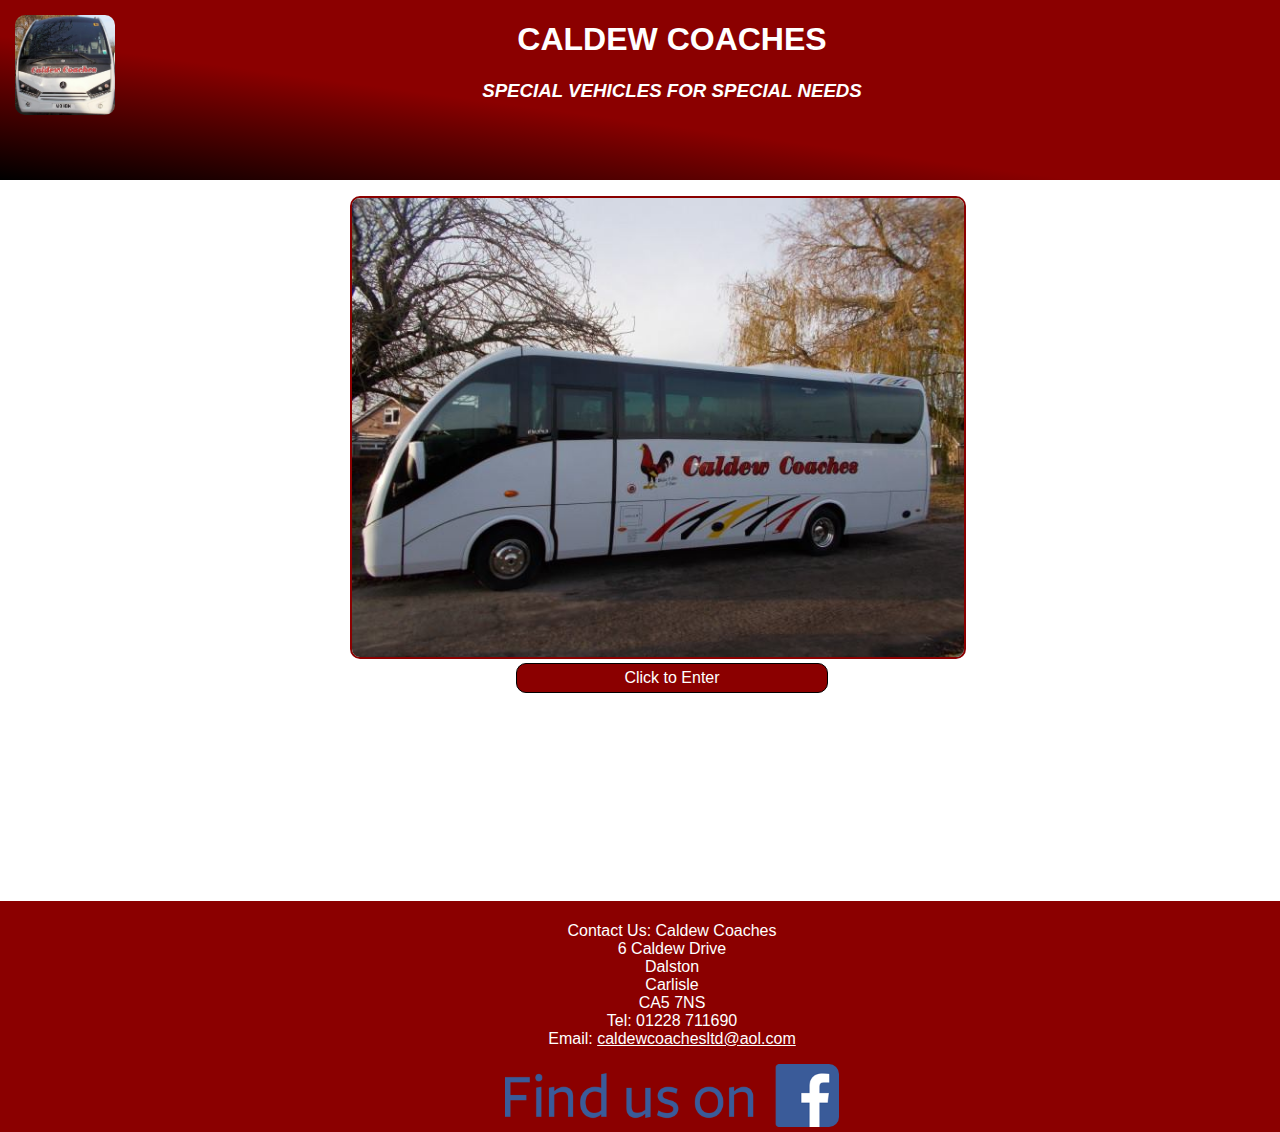
<file: index.html>
<!DOCTYPE html>
<html lang="en">
  <head>
    <meta charset="utf-8">
    <meta name="viewport" content="width=device-width"/><!--so the media query recognises device width-->
    <title>Caldew Coaches</title>
    <link rel="stylesheet" href="style.css">
  </head>
  <body>
    <header>
      <h1>Caldew Coaches</h1>
      <h3>Special Vehicles for Special Needs</h3>
      <a href="about us.html"><img id="logo" src="bus4.png" alt="Bus"></a>
    </header>
    <section><!--used different element tag to seperate from article-->
      <a href="about us.html"><figure>
        <img src="bus1.jpg" alt="Click to Enter">
        <figcaption id="enter">Click to Enter</figcaption><!--id to differentiate from figures on buses.html-->
      </figure></a>
    </section>
    <footer>
      <p><span class="address">Contact Us: Caldew Coaches <br> 6 Caldew Drive <br> Dalston <br> Carlisle <br> CA5 7NS <br></span> Tel: <a class="tel" href="tel:+441228711690">01228 711690</a> <br> Email: <a class="email" href="mailto:caldewcoachesltd@aol.com">caldewcoachesltd@aol.com</a></p>
      <a href="https://www.facebook.com/www.caldewcoaches.co.uk/" target="_blank"><img class="fb" src="FB-FindUsOnFacebook-printpackaging-2.png" alt="Facebook"><img class="fbmob" src="FB-fLogo-Blue-broadcast-2.png" alt="Facebook"></a>
    </footer>
  </body>
</html>
</file>
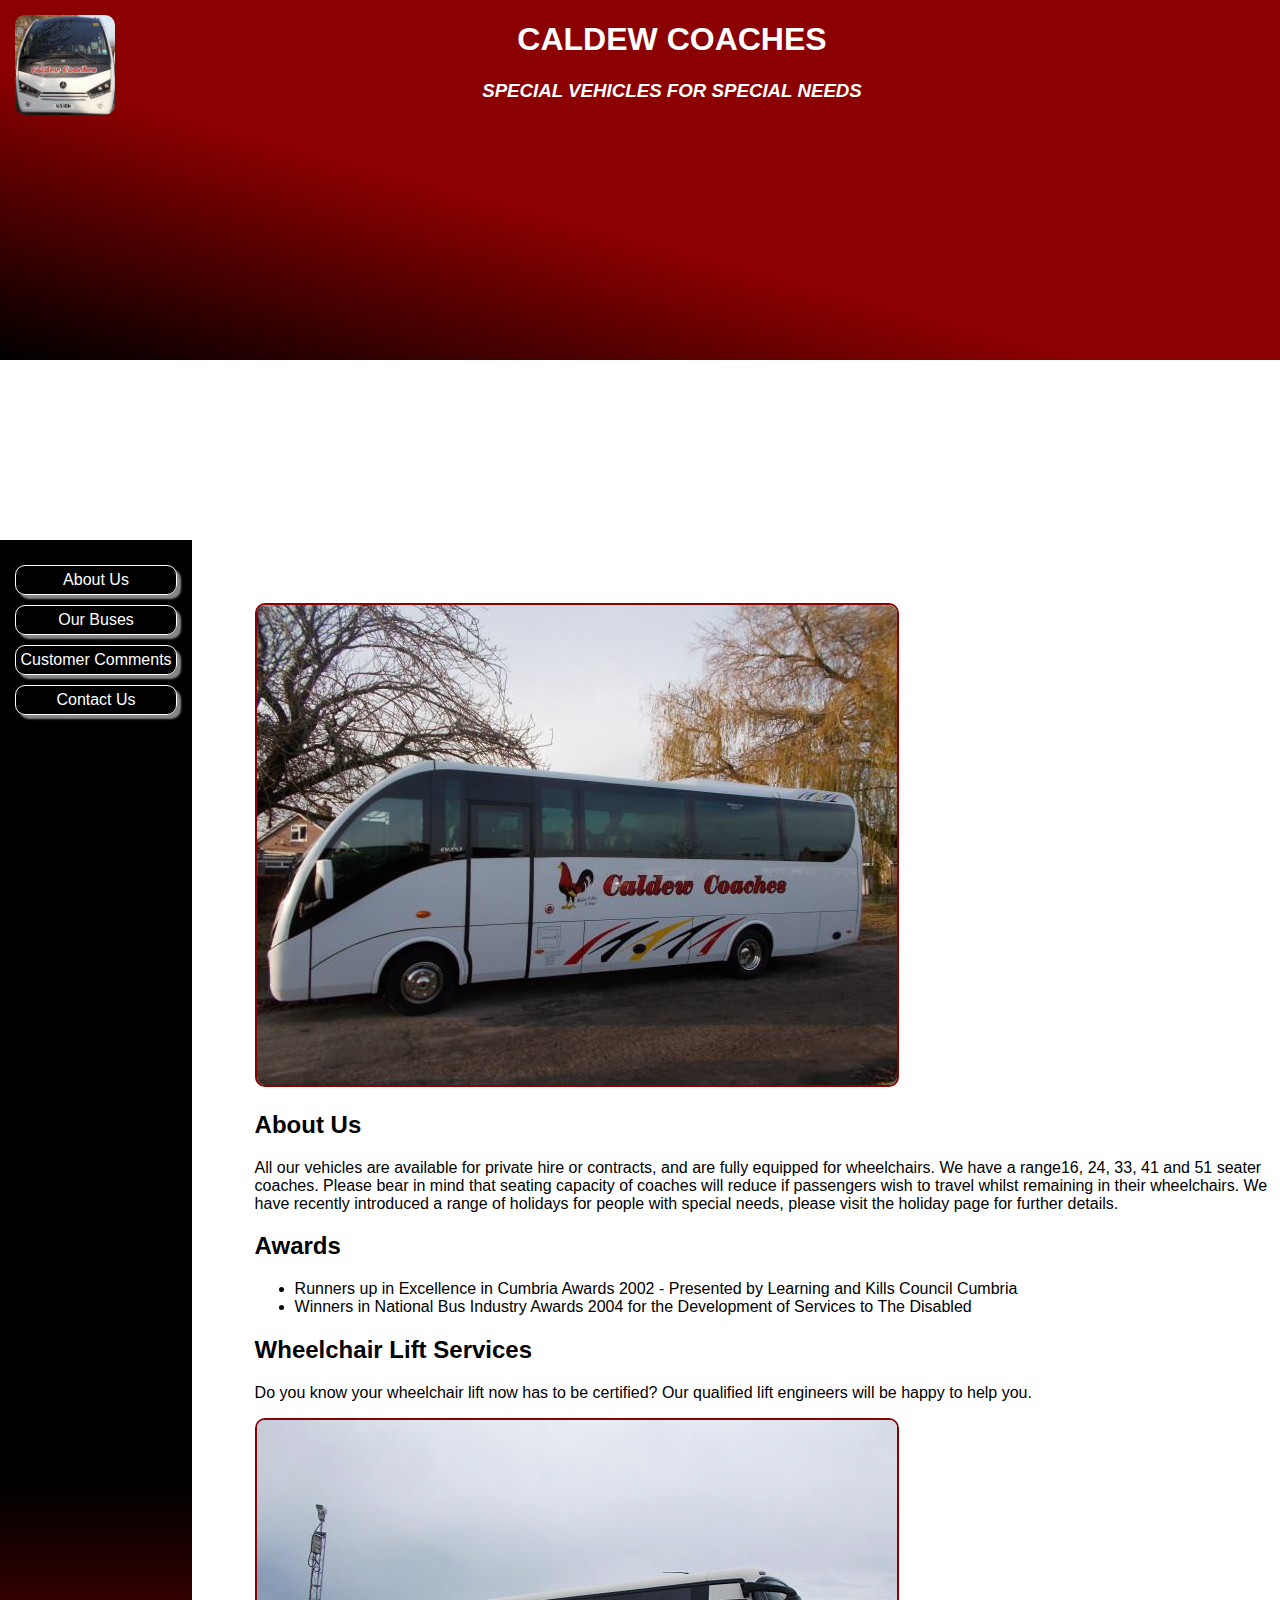
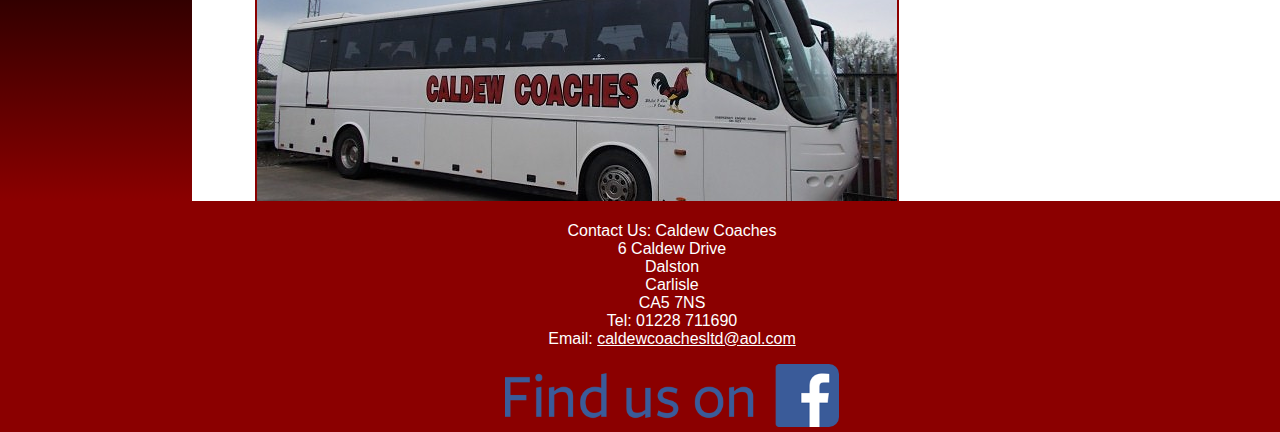
<file: about us.html>
<!DOCTYPE html>
<html lang="en">
  <head>
    <meta charset="utf-8">
    <meta name="viewport" content="width=device-width"/><!--so the media query recognises device width-->
    <title>Caldew Coaches</title>
    <link rel="stylesheet" href="style.css">
  </head>
  <body>
    <nav>
      <div class="normnav"><!--The "normal nav bar"-->
        <a class="link currentpage" href="about us.html">About Us</a>
        <a class="link" href="buses.html">Our Buses</a>
        <a class="link" href="feedback.html">Customer Comments</a>
        <a class="link" href="contact us.html">Contact Us</a>
      </div>
      <div class="dropdown" tabindex="0"><!--dropdown nav bar on small screens-->
        <ul class="dropcontent">
          <li><a class="link currentpage" href="about us.html">About Us</a></li>
          <li><a class="link" href="buses.html">Our Buses</a></li>
          <li><a class="link" href="feedback.html">Customer Comments</a></li>
          <li><a class="link" href="contact us.html">Contact Us</a></li>
        </ul>
      </div>
    </nav>
    <header>
      <h1>Caldew Coaches</h1>
      <h3>Special Vehicles for Special Needs</h3>
      <a class="currentpage" href="about us.html"><img id="logo" src="bus4.png" alt="Bus"></a>
    </header>
    <article>
      <img src="bus1.jpg" alt="Photo of a Caldew Coaches Bus">
      <h2>About Us</h2>
      <p>All our vehicles are available for private hire or contracts, and are fully equipped for wheelchairs. We have a range16, 24, 33, 41 and 51 seater coaches. Please bear in mind that seating capacity of coaches will reduce if passengers wish to travel whilst remaining in their wheelchairs. We have recently introduced a range of holidays for people with special needs, please visit the holiday page for further details.</p>
      <h2>Awards</h2>
      <ul>
        <li>Runners up in Excellence in Cumbria Awards 2002 - Presented by Learning and Kills Council Cumbria</li>
        <li>Winners in National Bus Industry Awards 2004 for the Development of Services to The Disabled</li>
      </ul>
      <h2>Wheelchair Lift Services</h2>
      <p>Do you know your wheelchair lift now has to be certified? Our qualified lift engineers will be happy to help you.</p>
      <img class="desktopphoto" src="bus3.png" alt="Photo of a Caldew Coaches Bus">
    </article>
    <footer>
      <p><span class="address">Contact Us: Caldew Coaches <br> 6 Caldew Drive <br> Dalston <br> Carlisle <br> CA5 7NS <br></span> Tel: <a class="tel" href="tel:+441228711690">01228 711690</a> <br> Email: <a class="email" href="mailto:caldewcoachesltd@aol.com">caldewcoachesltd@aol.com</a></p>
      <a href="https://www.facebook.com/www.caldewcoaches.co.uk/" target="_blank"><img class="fb" src="FB-FindUsOnFacebook-printpackaging-2.png" alt="Facebook"><img class="fbmob" src="FB-fLogo-Blue-broadcast-2.png" alt="Facebook"></a>
    </footer>
  </body>
</html>
</file>
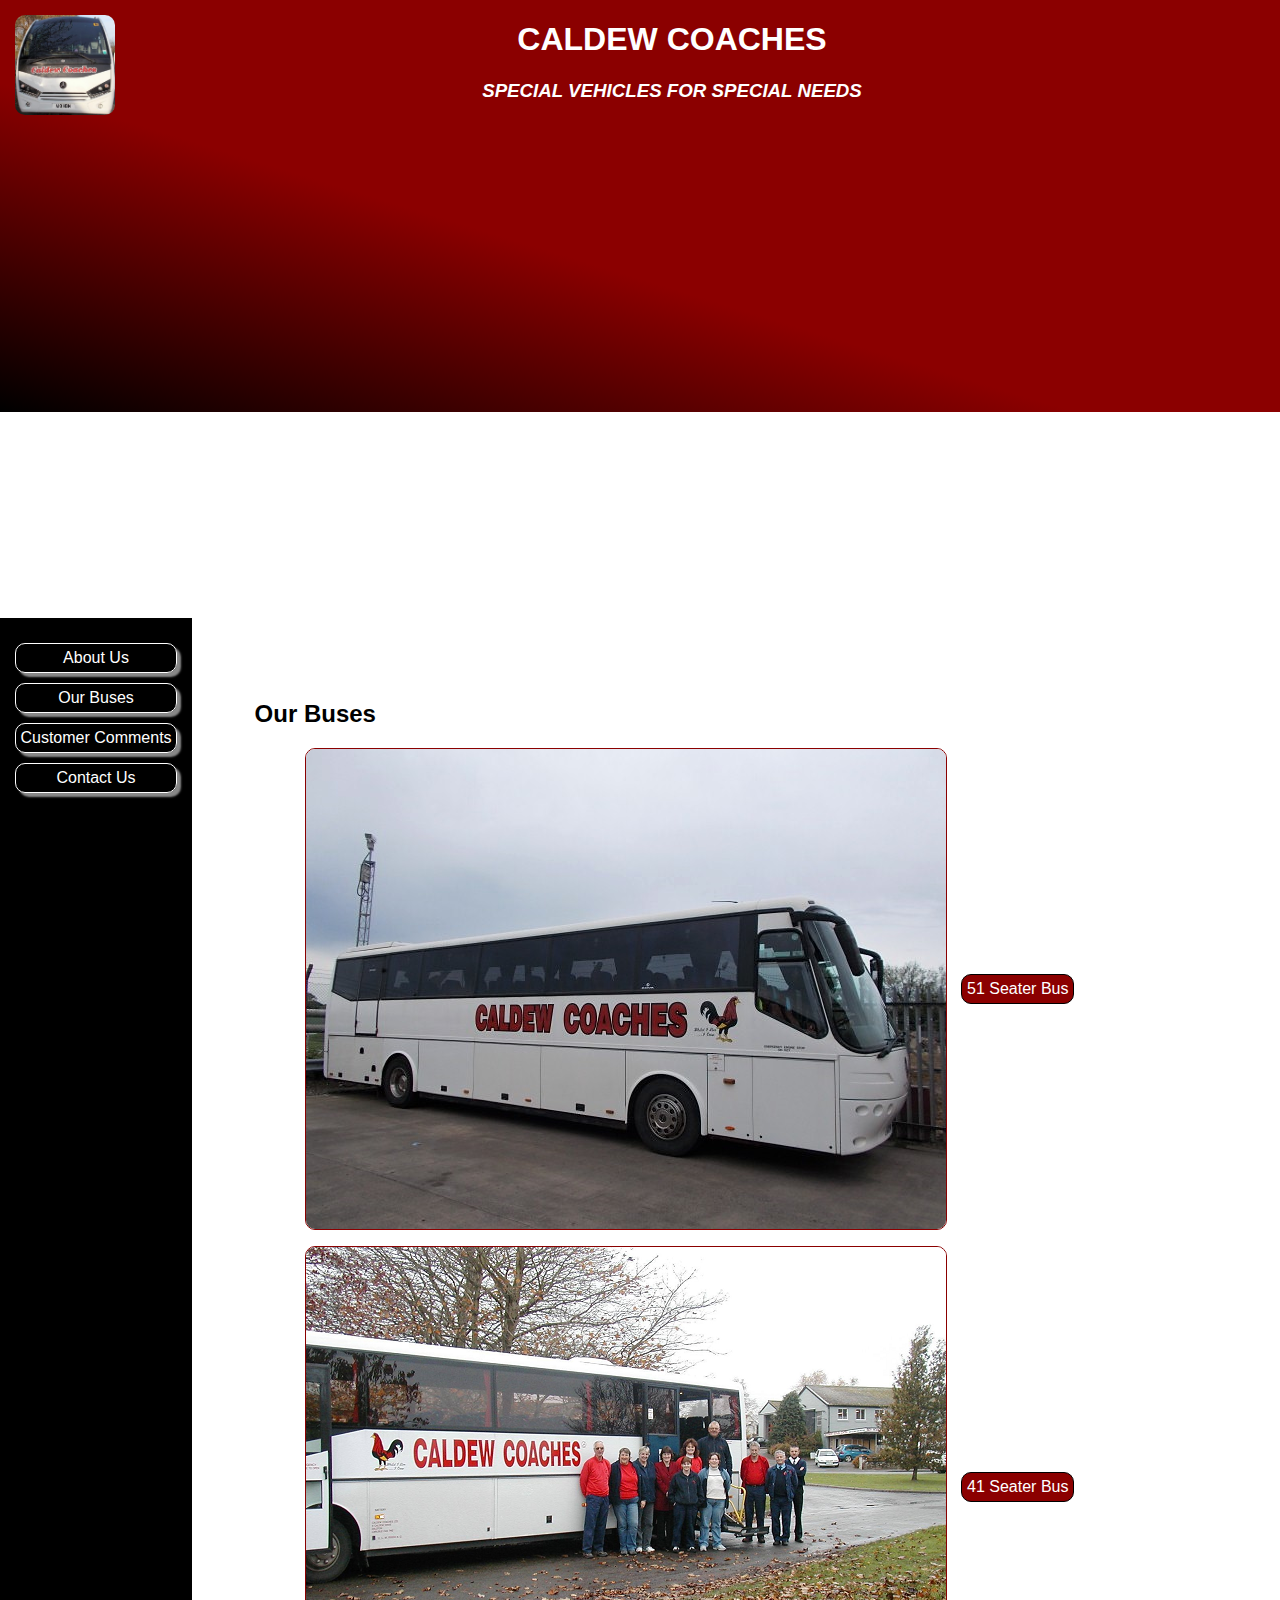
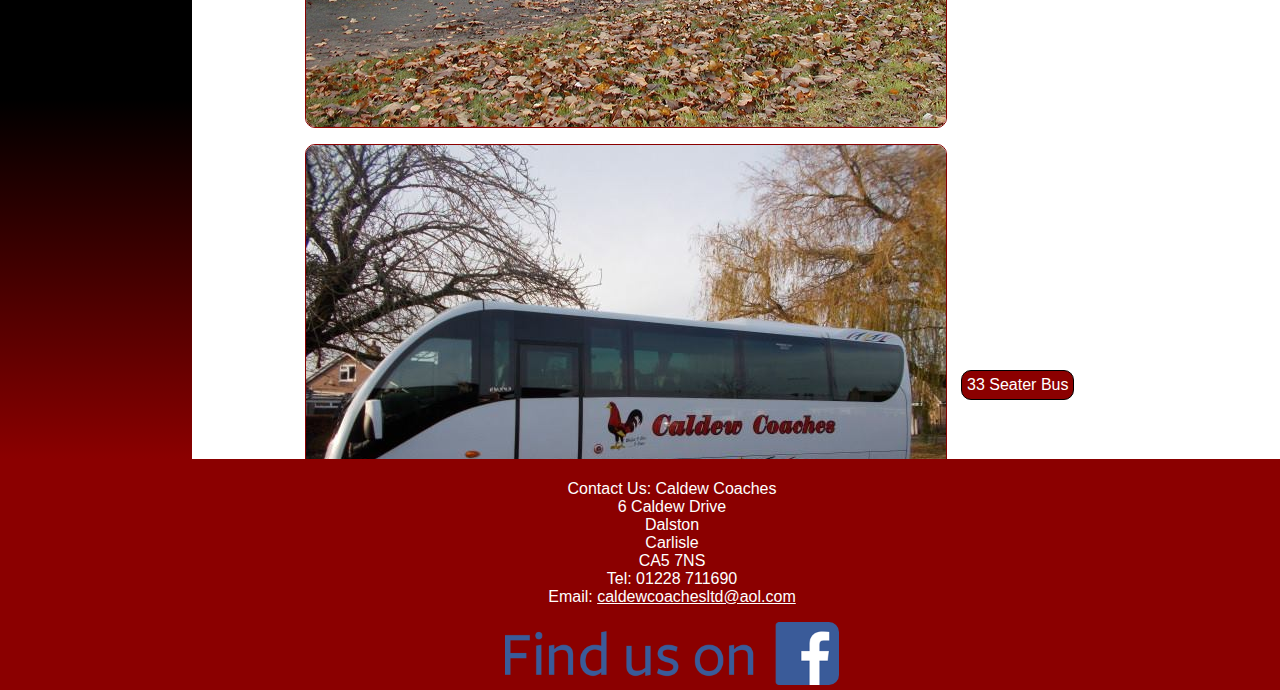
<file: buses.html>
<!DOCTYPE html>
<html lang="en">
  <head>
    <meta charset="utf-8">
    <meta name="viewport" content="width=device-width"/><!--so the media query recognises device width-->
    <title>Caldew Coaches</title>
    <link rel="stylesheet" href="style.css">
  </head>
  <body>
    <nav>
      <div class="normnav"><!--The "normal nav bar"-->
        <a class="link" href="about us.html">About Us</a>
        <a class="link currentpage" href="buses.html">Our Buses</a>
        <a class="link" href="feedback.html">Customer Comments</a>
        <a class="link" href="contact us.html">Contact Us</a>
      </div>
      <div class="dropdown" tabindex="0"><!--dropdown nav bar on small screens-->
        <ul class="dropcontent">
          <li><a class="link" href="about us.html">About Us</a></li>
          <li><a class="link currentpage" href="buses.html">Our Buses</a></li>
          <li><a class="link" href="feedback.html">Customer Comments</a></li>
          <li><a class="link" href="contact us.html">Contact Us</a></li>
        </ul>
      </div>
    </nav>
    <header>
      <h1>Caldew Coaches</h1>
      <h3>Special Vehicles for Special Needs</h3>
      <a href="about us.html"><img id="logo" src="bus4.png" alt="Bus"></a>
    </header>
    <article>
      <h2>Our Buses</h2>
      <div class="busfig">
      <figure>
        <img class="busimg" src="bus3.png" alt="51 Seater Bus">
        <figcaption>51 Seater Bus</figcaption>
      </figure>
      <figure>
        <img class="busimg" src="bus2.png" alt="41 Seater Bus">
        <figcaption>41 Seater Bus</figcaption>
      </figure>
      <figure>
        <img class="busimg" src="bus1.jpg" alt="33 Seater Bus">
        <figcaption>33 Seater Bus</figcaption>
      </figure>
    </div>
    </article>
    <footer>
      <p><span class="address">Contact Us: Caldew Coaches <br> 6 Caldew Drive <br> Dalston <br> Carlisle <br> CA5 7NS <br></span> Tel: <a class="tel" href="tel:+441228711690">01228 711690</a> <br> Email: <a class="email" href="mailto:caldewcoachesltd@aol.com">caldewcoachesltd@aol.com</a></p>
      <a href="https://www.facebook.com/www.caldewcoaches.co.uk/" target="_blank"><img class="fb" src="FB-FindUsOnFacebook-printpackaging-2.png" alt="Facebook"><img class="fbmob" src="FB-fLogo-Blue-broadcast-2.png" alt="Facebook"></a>
    </footer>
  </body>
</html>
</file>
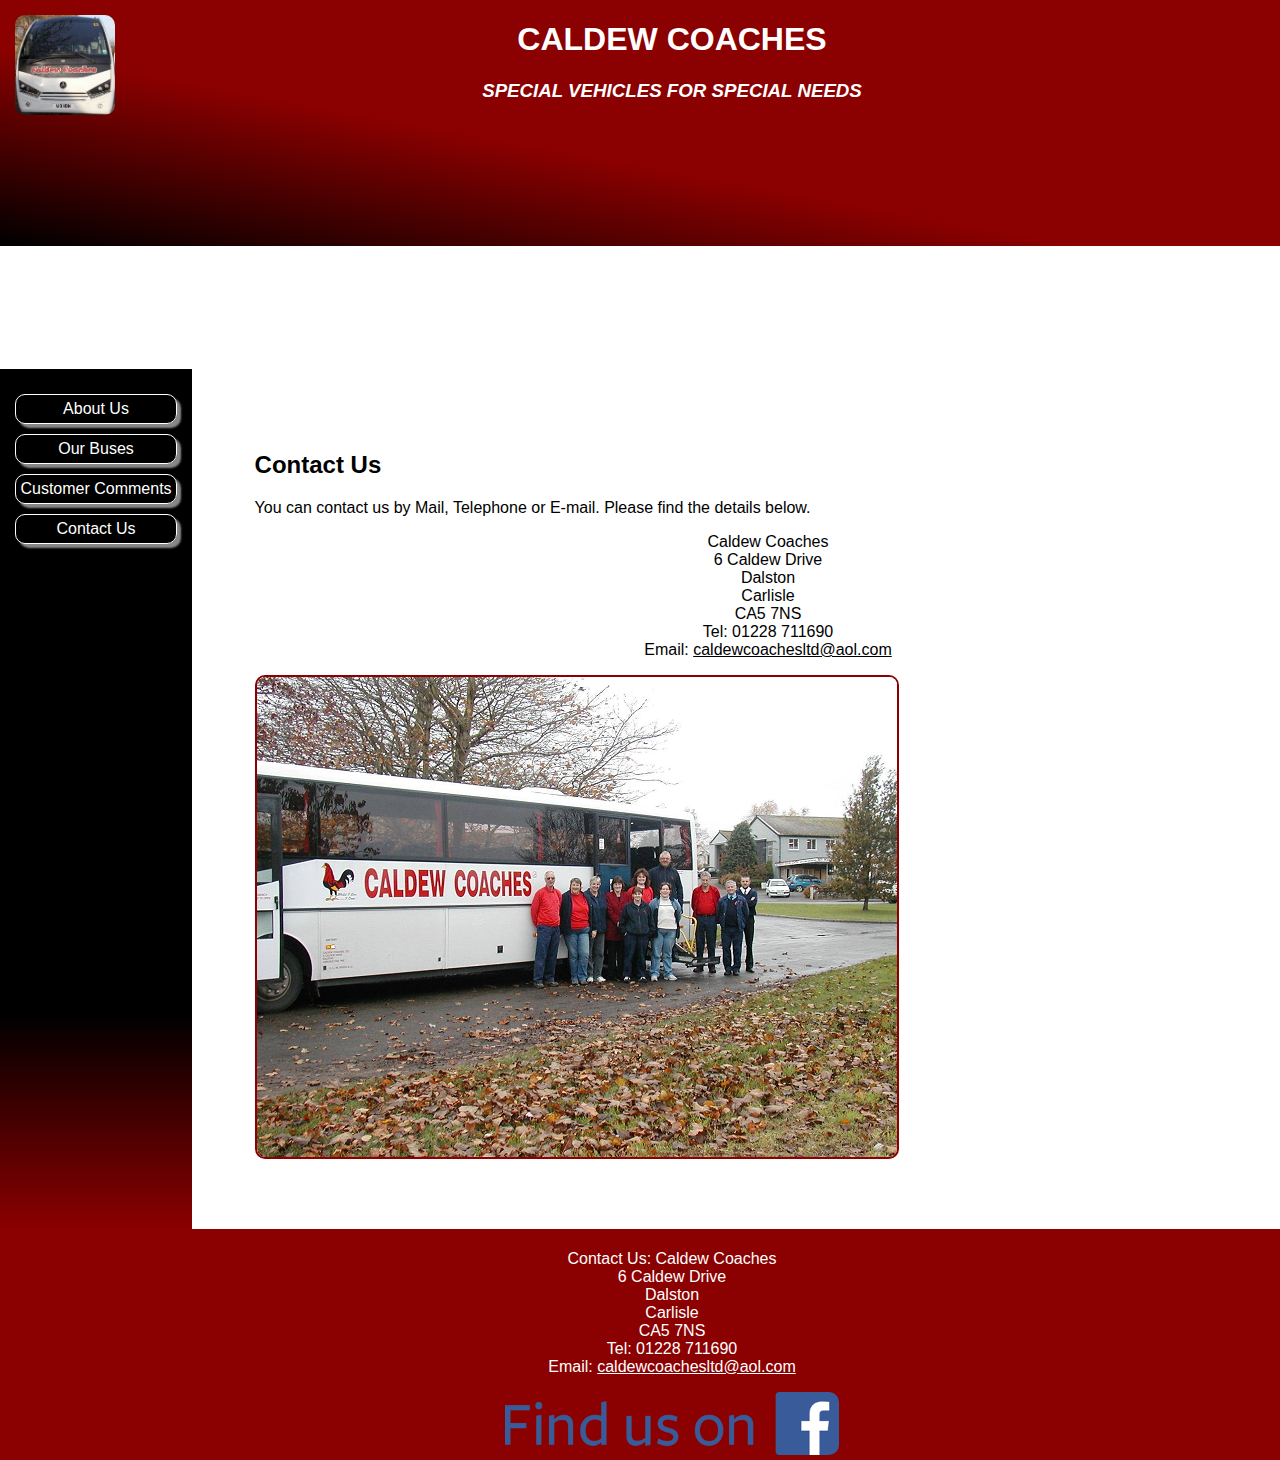
<file: contact us.html>
<!DOCTYPE html>
<html lang="en">
  <head>
    <meta charset="utf-8">
    <meta name="viewport" content="width=device-width"/><!--so the media query recognises device width-->
    <title>Caldew Coaches</title>
    <link rel="stylesheet" href="style.css">
  </head>
  <body>
    <nav>
      <div class="normnav"><!--The "normal nav bar"-->
        <a class="link" href="about us.html">About Us</a>
        <a class="link" href="buses.html">Our Buses</a>
        <a class="link" href="feedback.html">Customer Comments</a>
        <a class="link currentpage" href="contact us.html">Contact Us</a>
      </div>
      <div class="dropdown" tabindex="0"><!--dropdown nav bar on small screens-->
        <ul class="dropcontent">
          <li><a class="link" href="about us.html">About Us</a></li>
          <li><a class="link" href="buses.html">Our Buses</a></li>
          <li><a class="link" href="feedback.html">Customer Comments</a></li>
          <li><a class="link currentpage" href="contact us.html">Contact Us</a></li>
        </ul>
      </div>
    </nav>
    <header>
      <h1>Caldew Coaches</h1>
      <h3>Special Vehicles for Special Needs</h3>
      <a href="about us.html"><img id="logo" src="bus4.png" alt="Bus"></a>
    </header>
    <article>
      <h2>Contact Us</h2>
      <p>You can contact us by Mail, Telephone or E-mail. Please find the details below. </p>
      <p class="contact">Caldew Coaches <br> 6 Caldew Drive <br> Dalston <br> Carlisle <br> CA5 7NS <br> Tel: <a class="tel" href="tel:+441228711690">01228 711690</a> <br> Email: <a class="email" href="mailto:caldewcoachesltd@aol.com">caldewcoachesltd@aol.com</a></p>
      <img src="bus2.png" alt="Photo of a Caldew Coaches Bus">
    </article>
    <footer>
      <p><span class="address">Contact Us: Caldew Coaches <br> 6 Caldew Drive <br> Dalston <br> Carlisle <br> CA5 7NS <br></span> Tel: <a class="tel" href="tel:+441228711690">01228 711690</a> <br> Email: <a class="email" href="mailto:caldewcoachesltd@aol.com">caldewcoachesltd@aol.com</a></p>
      <a href="https://www.facebook.com/www.caldewcoaches.co.uk/" target="_blank"><img class="fb" src="FB-FindUsOnFacebook-printpackaging-2.png" alt="Facebook"><img class="fbmob" src="FB-fLogo-Blue-broadcast-2.png" alt="Facebook"></a>
    </footer>
  </body>
</html>
</file>
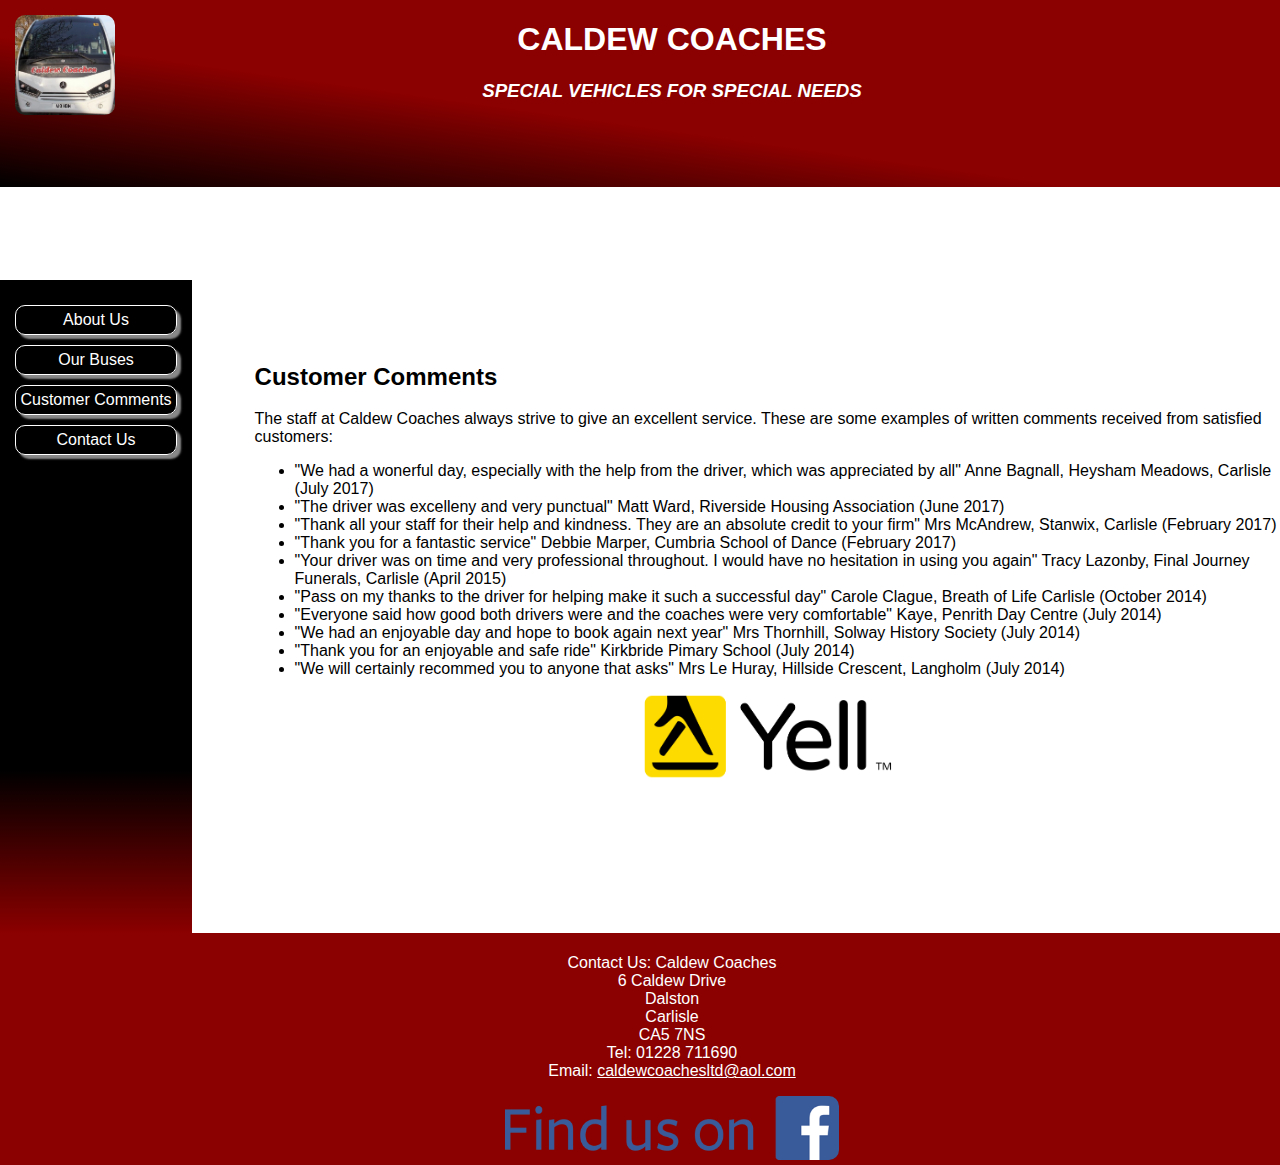
<file: feedback.html>
<!DOCTYPE html>
<html lang="en">
  <head>
    <meta charset="utf-8">
    <meta name="viewport" content="width=device-width"/><!--so the media query recognises device width-->
    <title>Caldew Coaches</title>
    <link rel="stylesheet" href="style.css">
  </head>
  <body>
    <nav>
      <div class="normnav"><!--The "normal nav bar"-->
        <a class="link" href="about us.html">About Us</a>
        <a class="link" href="buses.html">Our Buses</a>
        <a class="link currentpage" href="feedback.html">Customer Comments</a>
        <a class="link" href="contact us.html">Contact Us</a>
      </div>
      <div class="dropdown" tabindex="0"><!--dropdown nav bar on small screens-->
        <ul class="dropcontent">
          <li><a class="link" href="about us.html">About Us</a></li>
          <li><a class="link" href="buses.html">Our Buses</a></li>
          <li><a class="link currentpage" href="feedback.html">Customer Comments</a></li>
          <li><a class="link" href="contact us.html">Contact Us</a></li>
        </ul>
      </div>
    </nav>
    <header>
      <h1>Caldew Coaches</h1>
      <h3>Special Vehicles for Special Needs</h3>
      <a href="about us.html"><img id="logo" src="bus4.png" alt="Bus"></a>
    </header>
    <article>
      <h2>Customer Comments</h2>
      <p>The staff at Caldew Coaches always strive to give an excellent service. These are some examples of written comments received from satisfied customers:</p>
      <ul>
        <li>"We had a wonerful day, especially with the help from the driver, which was appreciated by all" Anne Bagnall, Heysham Meadows, Carlisle (July 2017)</li>
        <li>"The driver was excelleny and very punctual"  Matt Ward, Riverside Housing Association (June 2017)</li>
        <li>"Thank all your staff for their help and kindness. They are an absolute credit to your firm" Mrs McAndrew, Stanwix, Carlisle (February 2017)</li>
        <li>"Thank you for a fantastic service" Debbie Marper, Cumbria School of Dance (February 2017)</li>
        <li>"Your driver was on time and very professional throughout. I would have no hesitation in using you again" Tracy Lazonby, Final Journey Funerals, Carlisle (April 2015)</li>
        <li>"Pass on my thanks to the driver for helping make it such a successful day" Carole Clague, Breath of Life Carlisle (October 2014)</li>
        <li>"Everyone said how good both drivers were and the coaches were very comfortable" Kaye, Penrith Day Centre (July 2014)</li>
        <li>"We had an enjoyable day and hope to book again next year" Mrs Thornhill, Solway History Society  (July 2014)</li>
        <li>"Thank you for an enjoyable and safe ride" Kirkbride Pimary School (July 2014)</li>
        <li>"We will certainly recommed you to anyone that asks" Mrs Le Huray, Hillside Crescent, Langholm (July 2014)</li>
      </ul>
      <a href="https://www.yell.com/biz/caldew-coaches-carlisle-2392065/" target="_blank"><img class="fb" src="Yell_RGB.png" alt="Yell"><img class="fbmob" src="Yell_Icon_RGB.png" alt="Yell"></a>
    </article>
    <footer>
      <p><span class="address">Contact Us: Caldew Coaches <br> 6 Caldew Drive <br> Dalston <br> Carlisle <br> CA5 7NS <br></span> Tel: <a class="tel" href="tel:+441228711690">01228 711690</a> <br> Email: <a class="email" href="mailto:caldewcoachesltd@aol.com">caldewcoachesltd@aol.com</a></p>
      <a href="https://www.facebook.com/www.caldewcoaches.co.uk/" target="_blank"><img class="fb" src="FB-FindUsOnFacebook-printpackaging-2.png" alt="Facebook"><img class="fbmob" src="FB-fLogo-Blue-broadcast-2.png" alt="Facebook"></a>
    </footer>
  </body>
</html>
</file>
<file: style.css>
html {
  font: 16px trebuchet, sans-serif; /*Setting root fontsize and style*/
}

body{
  height: auto;
  margin: 0px;
}

header{
  color: darkred;
  border: 1px solid darkred;
  border-radius: 15px;
  text-transform: uppercase;
  text-align: center;
  margin: 5px;
  margin-top: 55px; /*to make it display below the nav bar*/
}

nav{
  margin: 0px;
  background-color: black;
  padding: 15px;
  position: fixed; /*to keep it viewable while scrolling*/
  width: 100%;
  top: 0px;
}

article{
  padding: 1%;
  margin: 5px;
}

footer{
  margin: 5px;
  background-color: black;
  border-radius: 15px;
  color: white;
  text-align: center;
  padding: 5px;
}
section{
  margin: auto;
}

a {
  text-decoration: none;
}

.address { /*don't show the address on mobile for space*/
  display: none;
}

.desktopphoto {
  display: none; /*to not display some images*/
}

img {
  margin: auto;
  max-width: 100%;
  border-radius: 10px;
}

.link { /*to make the link look more like a button*/
  text-align: center;
  color: white;
  border: 1px solid white;
  border-radius: 10px;
  padding: 5px;
  box-shadow: 4px 4px 2px #888888;
}

.link:hover {
  background-color: white;
  color: black; /*changes colour while hovering*/
}

.link:active { /*moves the link down slightly as if being pressed*/
  position: relative;
  top: 5px;
  box-shadow: 0px 0px 0px;
}

.email, .tel {
  color: inherit;
  text-decoration: underline;
}
.dropdown{ /*don't display the dropdown automatically*/
  display: none;
}
.dropcontent{
  visibility: hidden;
}

.contact{
  text-align: center;
}

.fb {
  display: none;
  width: 25%;
  height: auto;
}

.fbmob {
  width: 10%;
  height: auto;
  margin-left: auto;
  margin-right: auto;
  display: block;
}

figcaption {
  text-align: center;
  border: 1px solid black;
  border-radius: 10px;
  padding: 5px;
  color: white;
  background-color: darkred;
  margin: auto;
}
.busimg {
  border: 1px solid darkred;
}
h3 {
  font-style: italic;
}
#enter {
  max-width: 300px;
  display: block;
}
#enter:hover {
  color: darkred;
  background-color: white;
}
.currentpage { /*disable link for the page currently on*/
  pointer-events: none;
  cursor: default;
}
#logo { /*don't display logo on mobile*/
  display: none;
}

/*Following code for desktop*/
@media screen and (min-width : 800px) {
  body {
    display: grid; /*setting up grid*/
    grid-template-areas: "header header"
    "section section"
    "nav article"
    "nav article"
    "footer footer";
    grid-template-columns: 15% 90%;
    grid-template-rows: 20% 10% 60% 10%;
    margin: 0px;
  }
  header{
    grid-area: header;
    border: 0px;
    border-radius: 0px;
    margin: 0px;
    color: white;
    background: linear-gradient(to bottom left, darkred 60%, black); /*making the background change colour to match the nav bar*/
    padding-bottom: 20px;
  }
  nav{
    grid-area: nav;
    position: static;
    width: auto;
    background: linear-gradient(black 75%, darkred); /*making the background colour change to match the footer*/
    top: auto;
  }
  article{
    grid-area: article;
    padding: 5%;
  }
  footer{
    grid-area: footer;
    border-radius: 0px;
    margin: 0px;
    background-color: darkred;
  }
  section { /*for the index.html screen*/
    grid-area: section;
  }
  .desktopphoto { /*displaying images only on the desktop*/
    display: inline-block;
  }
  .address { /*displaying address on desktop*/
    display: block;
  }
  .link {
    display: block;
    padding-top: 5px;
    padding-bottom: 5px;
    padding-left: 0px;
    padding-right: 0px;
    margin-top: 10px;
    margin-bottom: 10px;
  }
  .tel {
    pointer-events: none;
    cursor: default; /*disabling the telephone link when on desktop*/
    text-decoration: none;
  }
  img {
    border: 2px solid darkred;
    max-width: 95%;
  }
  .fb{
    display: block;
    border: 0px;
    margin-left: auto;
    margin-right: auto;
  }
  .fbmob {
    display: none;
  }
  .busimg,figcaption { /*changing the buses.html so that the figcaption displays to the right instead of below*/
  display: inline-block;
  vertical-align: middle;
}
  .busimg {
    width: 300px;
    height: auto;
    margin-left: 10px;
    margin-right: 10px;
  }
  .busimg:hover { /*showing an image of the inside of the bus on hover*/
    content: url(businside.png);
  }
  #logo {
    display: inline-block;
    position: absolute;
    top: 15px;
    left: 15px;
    width: 100px;
    height: auto;
    border: 0px;
  }

}
@media screen and (max-width : 465px)  {/*this section for when the nav doesn't fit horizontally adapted from https://koen.kivits.com/articles/pure-css-menu/*/
  .normnav {
    display: none;
  }
  nav {
    padding-left: 0px;
  }
  .dropdown {
    color: white;
    position: relative;
    display: inline-block;
    width: 100%;
    text-align: center;
  }
  .dropdown:before {
    content: "Menu";
  }
  .dropdown:focus {
    pointer-events: none;
  }
  .dropdown:focus .dropcontent {
    opacity: 1;
    visibility: visible;
    pointer-events: auto;
  }
  .dropcontent {
    position: absolute;
    z-index: 1;
    opacity: 0;
    visibility: hidden;
    transition: 0.5s;
    background-color: black;
    width: 100%;
    height: auto;
  }
  li {
    padding: 20px;
  }
  ul {
    list-style-type: none;
    padding: 0px;
  }
}
@media screen and (min-width : 1024px) { /*increase images when on larger screens*/
  .busimg {
    width: 640px;
  }
}
</file>
